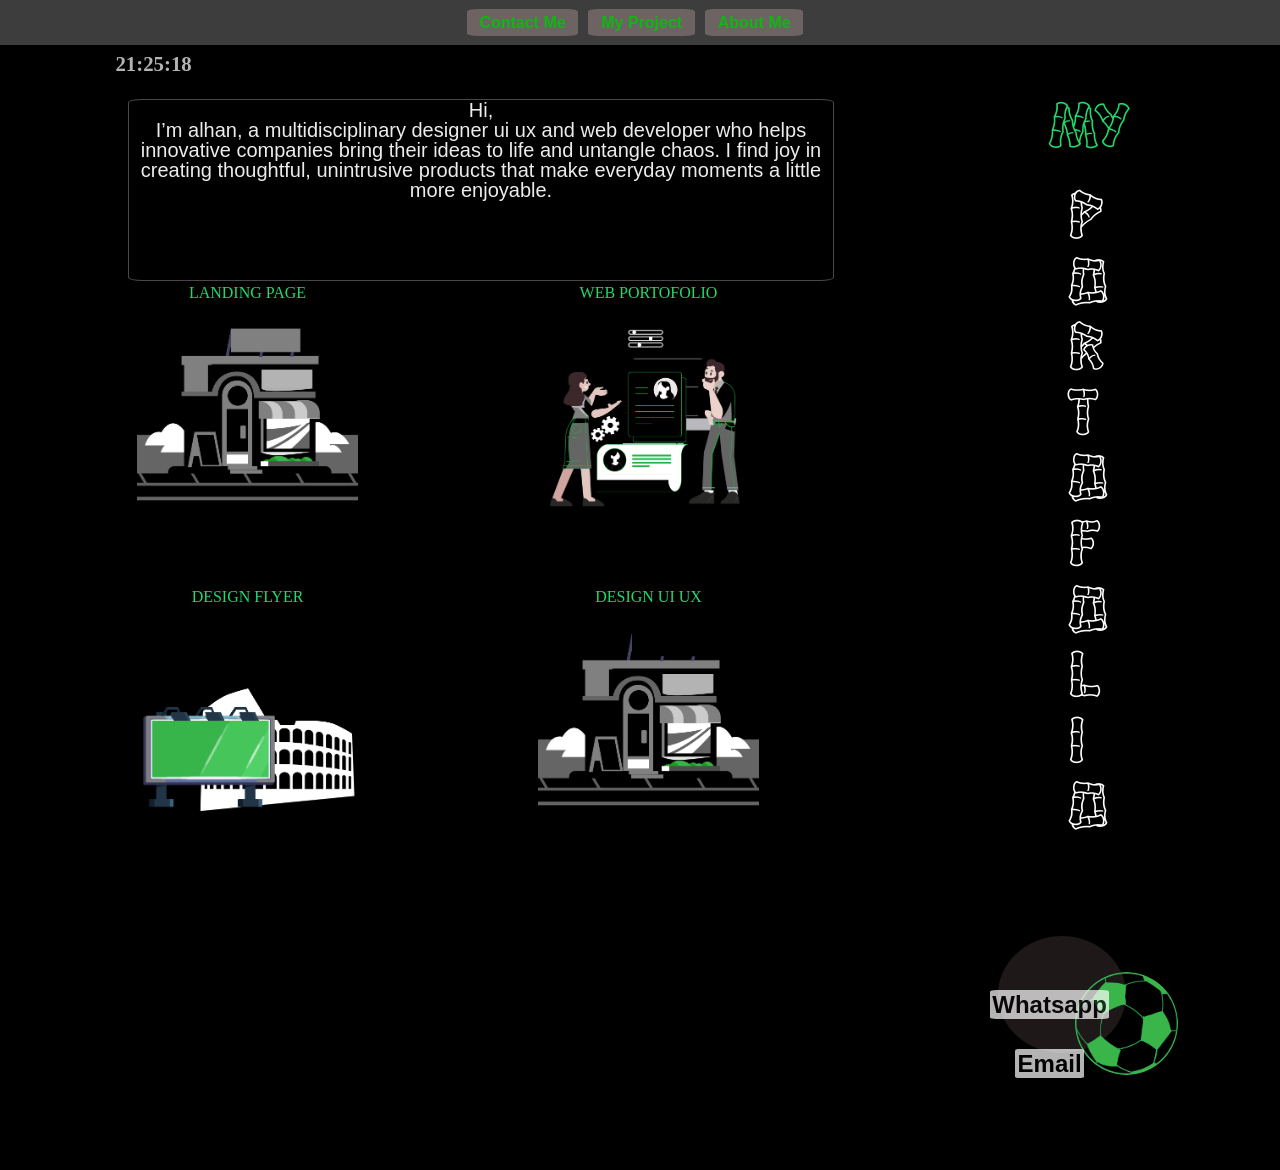
<file: index.html>
<!DOCTYPE html>
<html lang="en">
<head>
    <meta charset="UTF-8">
    <meta name="viewport" content="width=device-width, initial-scale=1.0">
    <title>my portofolio</title>
    <link rel="stylesheet" href="style.css">
    <link rel="preconnect" href="https://fonts.googleapis.com">
    <link rel="preconnect" href="https://fonts.gstatic.com" crossorigin>
    <link href="https://fonts.googleapis.com/css2?family=Hanalei&display=swap" rel="stylesheet">
    
</head>
<body>
    <div class="head1">
        <ul >
            <li ><a href="#bola"> Contact Me</a></li>
            <li ><a href="#container-bawah"> My Project</a></li>
            <li ><a href="#text"> About Me</a></li>
        </ul>
    <div class="name1"><h1>MY</h1></div>
    <div class="name2"><h1>P<br>O<br>R<br>T<br>O<br>F<br>O<br>L<br>I<br>O </h1></div>
    <div class="name3">
                       <a href="https://wa.me/6287750057717"> Whatsapp</a>
                       <a href="mailto:alhan1902@gmail.com"> Email</a>
        </div>
    <div id="text"><h2> Hi,<br>I’m alhan, a multidisciplinary designer ui ux and web developer who helps innovative companies bring their ideas to life and untangle chaos. I find joy in creating thoughtful, unintrusive products that make everyday moments a little more enjoyable.</h2></div>
    <div id="container-bawah">
        <div class="item"><a href="#">LANDING PAGE <img src="image/ya ini-01.png" ></a></div>
        <div class="item"><a href="#">WEB PORTOFOLIO <img src="image/portofolio.png" ></a></div>
        <div class="item"><a href="#">DESIGN FLYER <img src="image/design flyer.png" ></a></div>
        <div class="item"><a href="#">DESIGN UI UX <img src="image/shop2-01-01.png" ></a></div>
    </div>
    <div ><img src="image/741 [Converted].png" id="bola" alt="sapi"></div>
    <div class="kotak2"></div>
    <!-- <div><img src="image/5574665.png"id="human1" alt="sapi"></div> -->
    <!-- <div class="kosong">fgrtgrtgrtgrt</div> -->
<!-- <div class="jam-digital">
	<div class="kotak">
		<p id="jam">:</p>
	</div>
	<div class="kotak">
		<p id="menit">:</p>
	</div>
	<div class="kotak">
		<p id="detik">:</p>
	</div> -->
<div class="jam-container">
        <div id="jam-digital"></div>
    </div>
</div>
<script>
    // Memulai perulangan untuk menjalankan fungsi setiap 1 detik
// setInterval("jam-digital"() {
//     var waktu = new Date();
//     var jam = waktu.getHours();
//     var menit = waktu.getMinutes();
//     var detik = waktu.getSeconds();

//     // Pastikan angka selalu memiliki dua digit (misalnya, 08, 09)
//     if (jam < 10) {
//         jam = "0" + jam;
//     }
//     if (menit < 10) {
//         menit = "0" + menit;
//     }
//     if (detik < 10) {
//         detik = "0" + detik;
//     }

//     // Menggabungkan dan menampilkan waktu ke dalam elemen dengan ID "waktu"
//     document.getElementById("waktu").innerHTML = jam + ":" + menit + ":" + detik;

// }, 1000);


	// window.setTimeout("waktu()", 1000);
 
	// function waktu() {
	// 	var waktu = new Date();
	// 	setTimeout("waktu()", 1000);
	// 	document.getElementById("jam").innerHTML = waktu.getHours();
	// 	document.getElementById("menit").innerHTML = waktu.getMinutes();
	// 	document.getElementById("detik").innerHTML = waktu.getSeconds();
    //     document.getElementById("waktu").innerHTML = jam + ":" + menit + ":" + detik;
        
	// }

    // Fungsi untuk menampilkan jam
function tampilkanJam() {
    var waktu = new Date();
    var jam = waktu.getHours();
    var menit = waktu.getMinutes();
    var detik = waktu.getSeconds();

    // Tambahkan "0" di depan jika angka kurang dari 10
    // Contoh: 8 menjadi 08
    jam = (jam < 10) ? "0" + jam : jam;
    menit = (menit < 10) ? "0" + menit : menit;
    detik = (detik < 10) ? "0" + detik : detik;

    // Gabungkan waktu menjadi format "hh:mm:ss"
    var formatWaktu = jam + ":" + menit + ":" + detik;

    // Tampilkan waktu ke dalam elemen HTML dengan ID "jam-digital"
    document.getElementById("jam-digital").innerHTML = formatWaktu;
}

// Panggil fungsi tampilkanJam setiap 1 detik (1000 milidetik)
// Ini akan memperbarui jam secara real-time
setInterval(tampilkanJam, 1000);
</script>

<!-- <div class="tembelan"><p></p></div> -->

   
</body>
  
</html>
</file>
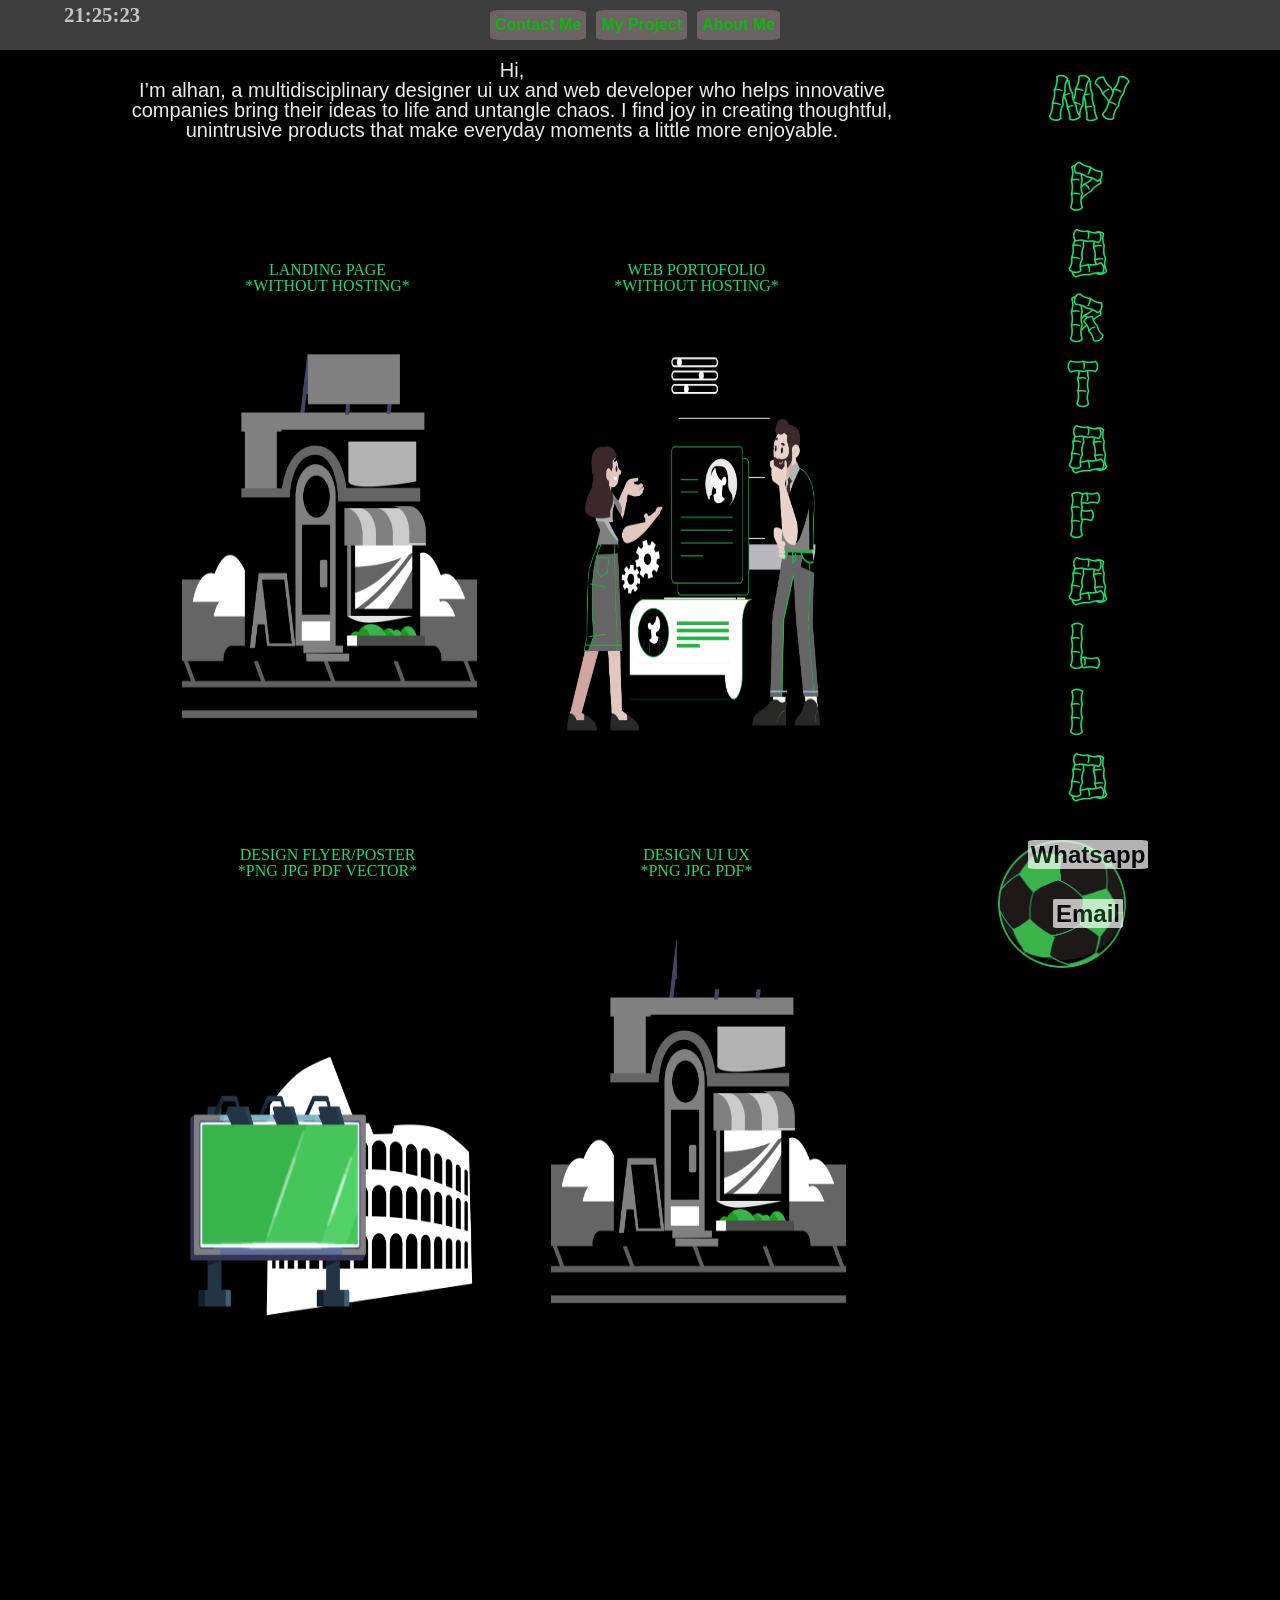
<file: my-portofolio.html>
<!DOCTYPE html>
<html lang="en">
<head>
    <meta charset="UTF-8">
    <meta name="viewport" content="width=device-width, initial-scale=1.0">
    <title>my portofolio</title>
    <link rel="stylesheet" href="my-portofolio.css">
    <link rel="preconnect" href="https://fonts.googleapis.com">
    <link rel="preconnect" href="https://fonts.gstatic.com" crossorigin>
    <link href="https://fonts.googleapis.com/css2?family=Hanalei&display=swap" rel="stylesheet">
    
</head>
<body>
    <div class="head1">
        <ul >
            <li ><a href="#bola"> Contact Me</a></li>
            <li ><a href="#container-bawah"> My Project</a></li>
            <li ><a href="#text"> About Me</a></li>
        </ul>
    <div class="name1"><h1>MY</h1></div>
    <div class="name2"><h1>P<br>O<br>R<br>T<br>O<br>F<br>O<br>L<br>I<br>O </h1></div>
    <div class="name3">
                       <a href="https://wa.me/6287750057717"> Whatsapp</a>
                       <a href="mailto:alhan0219@gmail.com"> Email</a>
        </div>
    <div id="text"><h2> Hi,<br>I’m alhan, a multidisciplinary designer ui ux and web developer who helps innovative companies bring their ideas to life and untangle chaos. I find joy in creating thoughtful, unintrusive products that make everyday moments a little more enjoyable.</h2></div>
    <div id="container-bawah">
        <div class="item"><a href="#">LANDING PAGE <br>*WITHOUT HOSTING*<img src="image/ya ini-01.png" ></a></div>
        <div class="item"><a href="#">WEB PORTOFOLIO<br>*WITHOUT HOSTING*<img src="image/portofolio.png" ></a></div>
        <div class="item"><a href="#">DESIGN FLYER/POSTER <br>*PNG JPG PDF VECTOR*<img src="image/design flyer.png" ></a></div>
        <div class="item"><a href="#">DESIGN UI UX <br>*PNG JPG PDF*<img src="image/shop2-01-01.png" ></a></div>
    </div>
    <div ><img src="image/741 [Converted].png" id="bola" alt="sapi"></div>
    <div class="kotak2"></div>
    <!-- <div><img src="image/5574665.png"id="human1" alt="sapi"></div> -->
    <!-- <div class="kosong">fgrtgrtgrtgrt</div> -->
<!-- <div class="jam-digital">
	<div class="kotak">
		<p id="jam">:</p>
	</div>
	<div class="kotak">
		<p id="menit">:</p>
	</div>
	<div class="kotak">
		<p id="detik">:</p>
	</div> -->
<div class="jam-container">
        <div id="jam-digital"></div>
    </div>
</div>
<script>
    // Memulai perulangan untuk menjalankan fungsi setiap 1 detik
// setInterval("jam-digital"() {
//     var waktu = new Date();
//     var jam = waktu.getHours();
//     var menit = waktu.getMinutes();
//     var detik = waktu.getSeconds();

//     // Pastikan angka selalu memiliki dua digit (misalnya, 08, 09)
//     if (jam < 10) {
//         jam = "0" + jam;
//     }
//     if (menit < 10) {
//         menit = "0" + menit;
//     }
//     if (detik < 10) {
//         detik = "0" + detik;
//     }

//     // Menggabungkan dan menampilkan waktu ke dalam elemen dengan ID "waktu"
//     document.getElementById("waktu").innerHTML = jam + ":" + menit + ":" + detik;

// }, 1000);


	// window.setTimeout("waktu()", 1000);
 
	// function waktu() {
	// 	var waktu = new Date();
	// 	setTimeout("waktu()", 1000);
	// 	document.getElementById("jam").innerHTML = waktu.getHours();
	// 	document.getElementById("menit").innerHTML = waktu.getMinutes();
	// 	document.getElementById("detik").innerHTML = waktu.getSeconds();
    //     document.getElementById("waktu").innerHTML = jam + ":" + menit + ":" + detik;
        
	// }

    // Fungsi untuk menampilkan jam
function tampilkanJam() {
    var waktu = new Date();
    var jam = waktu.getHours();
    var menit = waktu.getMinutes();
    var detik = waktu.getSeconds();

    // Tambahkan "0" di depan jika angka kurang dari 10
    // Contoh: 8 menjadi 08
    jam = (jam < 10) ? "0" + jam : jam;
    menit = (menit < 10) ? "0" + menit : menit;
    detik = (detik < 10) ? "0" + detik : detik;

    // Gabungkan waktu menjadi format "hh:mm:ss"
    var formatWaktu = jam + ":" + menit + ":" + detik;

    // Tampilkan waktu ke dalam elemen HTML dengan ID "jam-digital"
    document.getElementById("jam-digital").innerHTML = formatWaktu;
}

// Panggil fungsi tampilkanJam setiap 1 detik (1000 milidetik)
// Ini akan memperbarui jam secara real-time
setInterval(tampilkanJam, 1000);
</script>

<div class="tembelan"><p></p></div>

   
</body>
  
</html>
</file>
<file: style.css>
/* Efek animasi pada menu navigasi saat hover */
.head1 ul li a {
  transition: color 0.3s, background 0.3s, transform 0.3s;
}
.head1 ul li a:hover,
.head1 ul li a.nav-animate,
.head1 ul li a:active {
  color: #fff;
  background: #2db47a;
  border-radius: 8px;
  transform: scale(1.1) rotate(-3deg);
}

.name3 a {
  transition: color 0.3s, background 0.3s, transform 0.3s;
}
.name3 a:hover,
.name3 a.nav-animate,
.name3 a:active {
  color: #fff;
  background: #2db47a;
  border-radius: 8px;
  transform: scale(1.1) rotate(-3deg);
}
html, body, div, span, applet, object, iframe,
h1, h2, h3, h4, h5, h6, p, blockquote, pre,
a, abbr, acronym, address, big, cite, code,
del, dfn, em, img, ins, kbd, q, s, samp,
small, strike, strong, sub, sup, tt, var,
b, u, i, center,
dl, dt, dd, ol, ul, li,
fieldset, form, label, legend,
table, caption, tbody, tfoot, thead, tr, th, td,
article, aside, canvas, details, embed, 
figure, figcaption, footer, header, hgroup, 
menu, nav, output, ruby, section, summary,
time, mark, audio, video {
    margin: 0;
    padding: 0;
    border: 0;
    font-size: 100%;
    font: inherit;
    vertical-align: baseline;
}
/* HTML5 display-role reset for older browsers */
article, aside, details, figcaption, figure, 
footer, header, hgroup, menu, nav, section {
    display: block;
}
body {
    line-height: 1;
}
ol, ul {
    list-style: none;
}
blockquote, q {
    quotes: none;
}
blockquote:before, blockquote:after,
q:before, q:after {
    content: '';
    content: none;
}
table {
    border-collapse: collapse;
    border-spacing: 0;
}
.body{
    font-size: 70px;

}


.head1{
    position: relative;
    top: 0;
    left: 0;
    right: 0;
    bottom: 0;
    height: 130vh;
    background-color:black;
    z-index: 0;
    display: flex;
}
.head1::before{
    content:'';
    top:0;
    left:0;
    right: 0;
    bottom: 0;
    position: absolute;
    /* background-image: url(image/hitam.png); */
    /* background-size: 2000px 1200px; Lebar 200px, Tinggi 150px */
    background-repeat:repeat;
    /* filter:grayscale(); */
    z-index: -1;

}

.name3{
    z-index: 502;
    position: absolute;
    display: flex;
    flex-direction: column;
    top: 110vh;
    /* background-color: aqua; */
    width: 20vw;
    right:8vw;
    align-items: center;
    justify-content: center;
    /* margin: 10px; */
    gap: 30px;
}
.name3 a{
    color:rgb(2, 2, 2);
    background-color: rgb(255, 255, 255);
    text-decoration:none;
    font-size: 150%;
    font-weight: bold;
    border-radius:5%;
    font-family: 'Segoe UI', Tahoma, Geneva, Verdana, sans-serif;
    padding: 1%;
    z-index: 502;
    opacity: .7;
}

.name1 {
    margin: 0;
    padding: 0;
    display: flex;
    color: rgb(33, 216, 106);
    /* background-color: bisque; */
    justify-content: center;
    align-items: center;
    font-family: "Hanalei", system-ui;
    font-weight: 500;
    font-style: normal;
    width: 20vw;
    /* height: 10%; */
    top: 10vh;
    position: absolute;
    right:5vw;
    font-size: 410%;

    
}
.name2 {
    margin: 0;
    padding: 0;
    display: flex;
    color: rgb(255, 255, 255);
    /* background-color: aqua; */
    justify-content: center;
    align-items: center;
    font-family: "Hanalei", system-ui;
    font-weight: 500;
    font-style: normal;
    /* border: 5px solid rgb(215, 195, 195); */
    box-sizing: border-box;
    width: 20vw;
    /* height: 10vh; */
    position:absolute;
    top: 20vh;
    right:5%;
    font-size: 410%;

}
.head1 ul li a{
    text-decoration:none;
    color: rgb(15, 183, 18);
    font-weight: 600;
}

.head1 ul li {
    /* position:sticky; */
    left: 0;
    right: 0;
    background-color:  rgb(109, 99, 99);
    height: 60%;
    padding: 1vw;
    box-sizing: border-box;
    display: flex;
    margin-right: 10px;
    font-family: Arial, Helvetica, sans-serif;
    align-items: center;
    z-index: 999;
    border-radius:10%;
}
.head1 ul {
    position: fixed;
    background-color: rgb(61, 61, 61);
    right: 0;
    left: 0;
    height: 5vh;
    align-items: center;
    display: flex;
    justify-content: center;
    z-index: 888;
    /* flex-direction: row; */
}

#text {
    color: rgb(236, 236, 236);
    border: 1px solid rgb(73, 72, 72);
    border-radius: 2%;
    display: flex;
    position: absolute;
    width: 55vw;
    height: 30vh;
    text-align: center;
    font-size: 20px;
    font-family: Arial, Helvetica, sans-serif;
    top: 11vh;
    left: 10%;
    right: 29%;
    overflow:scroll;
}
#container-bawah{
    position: relative;
    /* height: 50vh; */
    width:60vw;
    max-height: 40vh;
    /* background-color: rgb(15, 183, 18); */
    border-radius: 1%;
    display: flex;
    flex-wrap: wrap;
    /* flex-direction: row; */
    justify-content: space-around;
    /* justify-items: center; */
    left: 5vw;
    right: 5vw;
    top: 42vh;
    gap: 5vw;
    z-index: 500;
    padding: 15px;
    box-sizing: border-box;
}
.item a img{
    /* display: inline-block; */
    /* display: flex; */
    position: relative;
    /* flex-wrap: wrap; */
    /* justify-content: space-around; */
    /* padding: 1vw; */
    width: 30vw;
    height: auto;
    /* filter: grayscale(100%); */
    /* border: 3px solid rgb(15, 183, 18); */
    border-radius: 10%;
    z-index: 500;
    /* object-fit: cover; */
}
.item{
    width: 20vw;
    height: auto;
    display: flex;
    /* padding: 1.5vw; */
    /* flex-direction: column; */
}
.item a {
    text-align: CENTER;
    text-decoration: none;
    color: rgb(33, 216, 106);
}
#bola {
    width: 20vw;
    height: auto;
    z-index: 501;
    position:absolute;
    top: 108vh;
    right:5vw;
    animation-name: test;
    animation-duration: 3s;
    animation-iteration-count: infinite;
    border-radius: 50%;
}

@keyframes test {
    from {transform: rotate(0deg);
  } to {
    transform: rotate(360deg);
  }
}

/* @keyframes test {
    0%{
        top: 75%;
        left: 9%;
    }                       
    25%{ 
        top:60%;
        left: 20%;
    }
    50%{
        top: 75%;
        left: 40%;
    }
    75%{top: 60%;
        left: 60%;
    }
    100%{
        top:70%;
        left:80%;
    }
} */
.kotak2 {
    width: 10%;
    height: 10%;
    z-index: 2;
    background-color: rgb(30, 24, 24);
    position:absolute;
    top: 80%;
    right:12%;
    border-radius: 50%;
    animation-duration: 3s;
    animation-iteration-count: infinite;
    border-radius: 50%;
    animation-name: test2;

}
@keyframes test2 {
    from{
         top: 90%;
         right:12%;
    }
    to{ top: 80%;
        right: 12%;

    }
}
 /* #human1 {
    position: absolute;
    width: 35%;
    height: auto;
    top: 65%;
    right:70%;
    z-index: 540;
 } */
/* .jam-digital {
        position: absolute;
        z-index: 3000;
        left: 0;
        top: 0;
        display: flex;
		overflow: hidden;
		width: 330px;
		/* margin: 20px auto; */
} */
/* .kotak{
    display: flex;
    align-items: center;
    justify-items: center;
    justify-content: center;
	width: 15%;
	height: 10%;
	background-color: rgb(109, 99, 99);
    opacity: .7;
} */
/* .jam-digital p {
		color: rgb(33, 216, 106);
		font-size: 30px;
		text-align: center;
		/* margin-top: 30px; */
}*/


.jam-container {
    z-index: 9999;
    position: absolute;
    display: flex;
    left: 2vw;
    top: 6vh;
    width: 20vw;
}

#jam-digital {
    position: fixed;
    /* background-color: rgb(255, 255, 255); */
    border-radius: 1%;
    box-sizing: border-box;
    color: rgb(255, 255, 255);
    font-size: 1.3rem;
    font-weight: bold;
    align-items: center;
    justify-content: center;
    display: flex;
    z-index: 99999;
    left: 2vw;
    top: 6vh;
    width: 20vw;
    opacity: .7;
    height: auto;
    /* letter-spacing: 5px; */
    /* text-shadow: 2px 2px 4px rgba(0, 0, 0, 0.3); */
}

/* artinya dibawah 400px  atau max width 400px , kebalikannya min itu diatasnya aturan ini terpakai untuk aturan media query ini urutan css nya mulai yang paling tinggi agar tidak ketumpuk dan jalan semua , kalau ngedesain dari 300px dulu alias versi mobile*/
/* 700px height 1400px*/
@media screen and (min-width:800px){
    #bola{width: 8vw; right: 8vw; top: 105;}
    .kotak2{}
    #jam-digital{}
    .name3{}

    #container-bawah{height: 85vh; top: 30vh; }
    #container-bawah .item{ width: 30%; position: relative;}
    #container-bawah a{position: relative;}
    #container-bawah img {position: relative; width: 100%;}
    #text{height: 20vh;}

    .head1 ul{}
    .name1{}
    .name2{}
}
 
/* s20 android height 800 artinnya aturan ini berlaku dibawah 360px kalau mau berlaku diatasnya gunakan min*/
/* @media screen and (max-width:360px){
    #bola{width: 30%; height: 10%; top: 75%; left: 65%;}
    .kotak2{}
    #jam-digital{top: 4%;}
    .name3{top: 80%; left: 70%;}
    #container-bawah{width: 60%; top: 35%; height: 15%;}
    #container-bawah a{width: 100%; }
    #container-bawah img {width: 100%; height: 50%;}
    #container-bawah .item{height: 100%;}
    #text{top: 5%;}
    .head1 ul{width: 100vw; height: 5%;}
    .name1{}
    .name2{top: 12%; }
} */
/* s20 android height 800*/
/* @media screen and (max-width:360px){
    #bola{width: 30%; height: 10%; top: 75%; left: 65%;}
    .kotak2{}
    #jam-digital{top: 4%;}
    .name3{top: 80%; left: 70%;}
    #container-bawah{width: 60%; top: 35%; height: 15%;}
    #container-bawah a{width: 100%; }
    #container-bawah img {width: 100%; height: 50%;}
    #container-bawah .item{height: 100%;}
    #text{top: 5%;}
    .head1 ul{width: 100%; height: 5%;}
    .name1{}
    .name2{top: 12%;}
} */



/* Mobile styles (default) contoh media query terbaik dari mobile ke dekstop next begini kalau mau bikin ya*/
/* .container { width: 100%; } */

/* Tablet */
/* @media (min-width: 768px) {
  .container { width: 750px; }
} */

/* Desktop */
/* @media (min-width: 1024px) {
  .container { width: 970px; }
} */

/* https://www.youtube.com/watch?v=srzsj3xtHMM */
</file>
<file: my-portofolio.css>
/* Efek animasi pada menu navigasi saat hover */
.head1 ul li a {
  transition: color 0.3s, background 0.3s, transform 0.3s;
}
.head1 ul li a:hover,
.head1 ul li a.nav-animate,
.head1 ul li a:active {
  color: #fff;
  background: #2db47a;
  border-radius: 8px;
  transform: scale(1.1) rotate(-3deg);
}

.name3 a {
  transition: color 0.3s, background 0.3s, transform 0.3s;
}
.name3 a:hover,
.name3 a.nav-animate,
.name3 a:active {
  color: #fff;
  background: #2db47a;
  border-radius: 8px;
  transform: scale(1.1) rotate(-3deg);
}
html, body, div, span, applet, object, iframe,
h1, h2, h3, h4, h5, h6, p, blockquote, pre,
a, abbr, acronym, address, big, cite, code,
del, dfn, em, img, ins, kbd, q, s, samp,
small, strike, strong, sub, sup, tt, var,
b, u, i, center,
dl, dt, dd, ol, ul, li,
fieldset, form, label, legend,
table, caption, tbody, tfoot, thead, tr, th, td,
article, aside, canvas, details, embed, 
figure, figcaption, footer, header, hgroup, 
menu, nav, output, ruby, section, summary,
time, mark, audio, video {
    margin: 0;
    padding: 0;
    border: 0;
    font-size: 100%;
    font: inherit;
    vertical-align: baseline;
}
/* HTML5 display-role reset for older browsers */
article, aside, details, figcaption, figure, 
footer, header, hgroup, menu, nav, section {
    display: block;
}
body {
    line-height: 1;
}
ol, ul {
    list-style: none;
}
blockquote, q {
    quotes: none;
}
blockquote:before, blockquote:after,
q:before, q:after {
    content: '';
    content: none;
}
table {
    border-collapse: collapse;
    border-spacing: 0;
}
.body{
    font-size: 70px;

}

.tembelan{
    position: absolute;
    top:1100px;
    bottom: 0;
    right: 0;
    left: 0;
    background-color: rgb(0, 0, 0);
    z-index:-1;
    height: 900px;
}
.head1{
    position: relative;
    top: 0;
    left: 0;
    right: 0;
    height: 1200px;
    background-color:black;
    z-index: 0;
    display: flex;
}
.head1::before{
    content:'';
    top:0;
    left:0;
    right: 0;
    bottom: 0;
    position: absolute;
    /* background-image: url(image/hitam.png); */
    background-size: 2000px 1200px; /* Lebar 200px, Tinggi 150px */
    background-repeat:repeat;
    /* filter:grayscale(); */
    z-index: -1;

}

.name3{
    z-index: 502;
    position: absolute;
    display: flex;
    flex-direction: column;
    top:70%;
    /* background-color: aqua; */
    width: 20%;
    right:5%;
    align-items: center;
    justify-content: center;
    /* margin: 10px; */
    gap: 30px;
}
.name3 a{
    color:rgb(2, 2, 2);
    background-color: rgb(255, 255, 255);
    text-decoration:none;
    font-size: 150%;
    font-weight: bold;
    border-radius:5%;
    font-family: 'Segoe UI', Tahoma, Geneva, Verdana, sans-serif;
    padding: 1%;
    z-index: 502;
    opacity: .7;
}

.name1 {
    margin: 0;
    padding: 0;
    display: flex;
    color: rgb(33, 216, 106);
    /* background-color: bisque; */
    justify-content: center;
    align-items: center;
    font-family: "Hanalei", system-ui;
    font-weight: 500;
    font-style: normal;
    width: 20%;
    height: 10%;
    top: 3%;
    position: absolute;
    right:5%;
    font-size: 410%;

    
}
.name2 {
    margin: 0;
    padding: 0;
    display: flex;
    color: rgb(33, 216, 106);
    /* background-color: aqua; */
    justify-content: center;
    align-items: center;
    font-family: "Hanalei", system-ui;
    font-weight: 500;
    font-style: normal;
    /* border: 5px solid rgb(215, 195, 195); */
    box-sizing: border-box;
    width: 20%;
    height: 40%;
    position:absolute;
    top: 20%;
    right:5%;
    font-size: 410%;

}
.head1 ul li a{
    text-decoration:none;
    color: rgb(15, 183, 18);
    font-weight: 600;
}

.head1 ul li {
    /* position:sticky; */
    left: 0;
    right: 0;
    background-color:  rgb(109, 99, 99);
    height: 30px;
    padding: 5px;
    box-sizing: border-box;
    display: flex;
    margin-right: 10px;
    font-family: Arial, Helvetica, sans-serif;
    align-items: center;
    z-index: 999;
    border-radius:10%;
}
.head1 ul {
    position: fixed;
    background-color: rgb(61, 61, 61);
    right: 0;
    left: 0;
    height: 50px;
    align-items: center;
    display: flex;
    justify-content: center;
    z-index: 888;
    flex-direction: row;
}

#text{
    color: rgb(236, 236, 236);
    display: flex;
    position: absolute;
    /* max-height: 400px; */
    width:60%;
    height: 15%;
    text-align:center;
    font-size: 20px;
    font-family: Arial, Helvetica, sans-serif;
    top: 5%;
    left: 10%;
    right: 29%;
    overflow-y: auto;
}
#container-bawah{
    position: relative;
    /* height: 50%; */
    width:60%;
    /* background-color: rgb(15, 183, 18); */
    border-radius: 1%;
    display: flex;
    flex-wrap: wrap;
    /* flex-direction: row; */
    justify-content: space-around;
    /* justify-items: center; */
    left: 10%;
    right: 29%;
    top: 20%;
    z-index: 500;
    padding: 15px;
    box-sizing: border-box;
}
.item a img{
    /* display: inline-block; */
    /* display: flex; */
    position: relative;
    /* flex-wrap: wrap; */
    /* justify-content: space-around; */
    margin: 2px;
    width: 100%;
    height: 100%;
    /* filter: grayscale(100%); */
    /* border: 3px solid rgb(15, 183, 18); */
    border-radius: 10%;
    z-index: 500;
    /* object-fit: cover; */
}
.item{
    width: 40%;
    height: 40%;
    display: flex;
    padding: 1%;
    /* flex-direction: row; */
}
.item a {
    text-align: CENTER;
    text-decoration: none;
    color: rgb(33, 216, 106);
}
#bola {
    width: 10%;
    height: 15%;
    z-index: 501;
    position:absolute;
    top: 70%;
    right:12%;
    animation-name: test;
    animation-duration: 3s;
    animation-iteration-count: infinite;
    border-radius: 50%;
}

@keyframes test {
    from {transform: rotate(0deg);
  } to {
    transform: rotate(360deg);
  }
}

/* @keyframes test {
    0%{
        top: 75%;
        left: 9%;
    }                       
    25%{ 
        top:60%;
        left: 20%;
    }
    50%{
        top: 75%;
        left: 40%;
    }
    75%{top: 60%;
        left: 60%;
    }
    100%{
        top:70%;
        left:80%;
    }
} */
.kotak2 {
    width: 10%;
    height: 10%;
    z-index: 2;
    background-color: rgb(30, 24, 24);
    position:absolute;
    top: 70%;
    right:12%;
    border-radius: 50%;
    animation-duration: 3s;
    animation-iteration-count: infinite;
    border-radius: 50%;
    animation-name: test2;

}
@keyframes test2 {
    from{
         top: 90%;
         right:12%;
    }
    to{ top: 70%;
        right: 12%;

    }
}
 /* #human1 {
    position: absolute;
    width: 35%;
    height: auto;
    top: 65%;
    right:70%;
    z-index: 540;
 } */
/* .jam-digital {
        position: absolute;
        z-index: 3000;
        left: 0;
        top: 0;
        display: flex;
		overflow: hidden;
		width: 330px;
		/* margin: 20px auto; */
} */
/* .kotak{
    display: flex;
    align-items: center;
    justify-items: center;
    justify-content: center;
	width: 15%;
	height: 10%;
	background-color: rgb(109, 99, 99);
    opacity: .7;
} */
/* .jam-digital p {
		color: rgb(33, 216, 106);
		font-size: 30px;
		text-align: center;
		/* margin-top: 30px; */
}*/


.jam-container {
    z-index: 9999;
    position: absolute;
    display: flex;
}

#jam-digital {
    position: fixed;
    /* background-color: rgb(255, 255, 255); */
    border-radius: 1%;
    box-sizing: border-box;
    color: rgb(255, 255, 255);
    font-size: 1.3rem;
    font-weight: bold;
    align-items: center;
    justify-content: center;
    display: flex;
    z-index: 99999;
    left: 5%;
    top: .5%;
    /* width: 5%; */
    opacity: .7;
    height: auto;
    /* letter-spacing: 5px; */
    /* text-shadow: 2px 2px 4px rgba(0, 0, 0, 0.3); */
}
 
/* artinya dibawah 400px aturan ini terpakai */
@media screen and (max-width:400px){
    #bola{
        width: 50%;
        height: 20%;

    }

    }
    #human {
        width: 50%;
        height: 10%;
        left: -2%;

    }   
@media screen and (max-width:1700px){
    #bola{
        width: 10%;
        height: auto;
    }
    #human {
        width: 30%;
        height: 20%;
        left: -2%;

    }  
 }
 @media screen and (max-width:1200px){
    .item a img{
        width: 90%;
        height: 60%;
    }
   #container-bawah {
        width: 60%;
        height: 60%;
    }


 }
</file>
